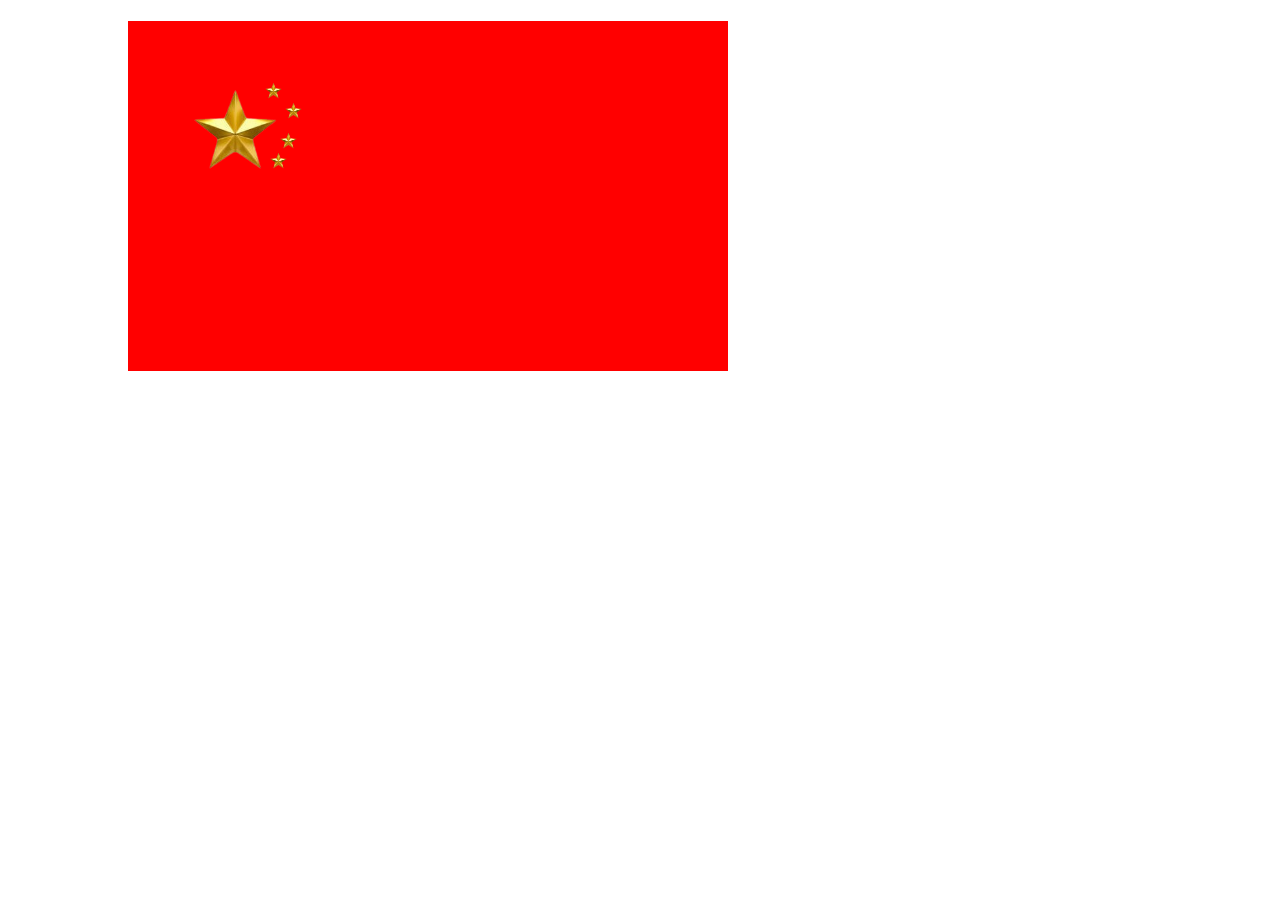
<file: china.html>
<!DOCTYPE html>
<html lang="en">
<head>
    <meta charset="UTF-8">
    <meta name="viewport" content="width=device-width, initial-scale=1.0">
    <title>china flag</title>
    
    <link rel="stylesheet" href="./style.css">
</head>
<style>
h1{
    
    height: 350px;
    width: 600px;
    background-image: url(./star_png-removebg-preview\ \(1\)\ -\ Copy.png), url(./star_png-removebg-preview\ \(1\)\ -\ Copy.png),url(./star_png-removebg-preview\ \(1\)\ -\ Copy.png),url(./star_png-removebg-preview\ \(1\)\ -\ Copy.png),url(./star_png-removebg-preview\ \(1\)\ -\ Copy.png); 
    background-size: 150px,30px,30px,30px,30px;
    background-color:red;
    
    background-repeat: no-repeat;
    background-position: 30px 60px, 130px 60px, 150px 80px, 145px 110px, 135px 130px;
}  
    </style>

<body>
    <h1></h1>
     
    
</body>
</html>
</file>
<file: style.css>
body{
    width: 80%;
    margin: auto;
}
h1,h2
{
 background-color: darkseagreen;
}
section
{
    background-color: lightseagreen;
}


.skills{
    text-align: right;
    color: black;
    padding-right: 3px;
    padding-top: 8px;
    padding-bottom: 8px;
}
.first{
    width: 90%;
    background-color: aqua;
}

.css{
    width: 88%;
    background-color: aquamarine;
}
.tailwind{
    width: 80%;
    background-color: azure;
}
.javascript{
    width: 75%;
   background-color: brown;
}
.submit :hover{
    background-color:red;
    text-decoration: none;
    color: white;
 }

.assignment{
    border-radius: 40px;
}
</file>
